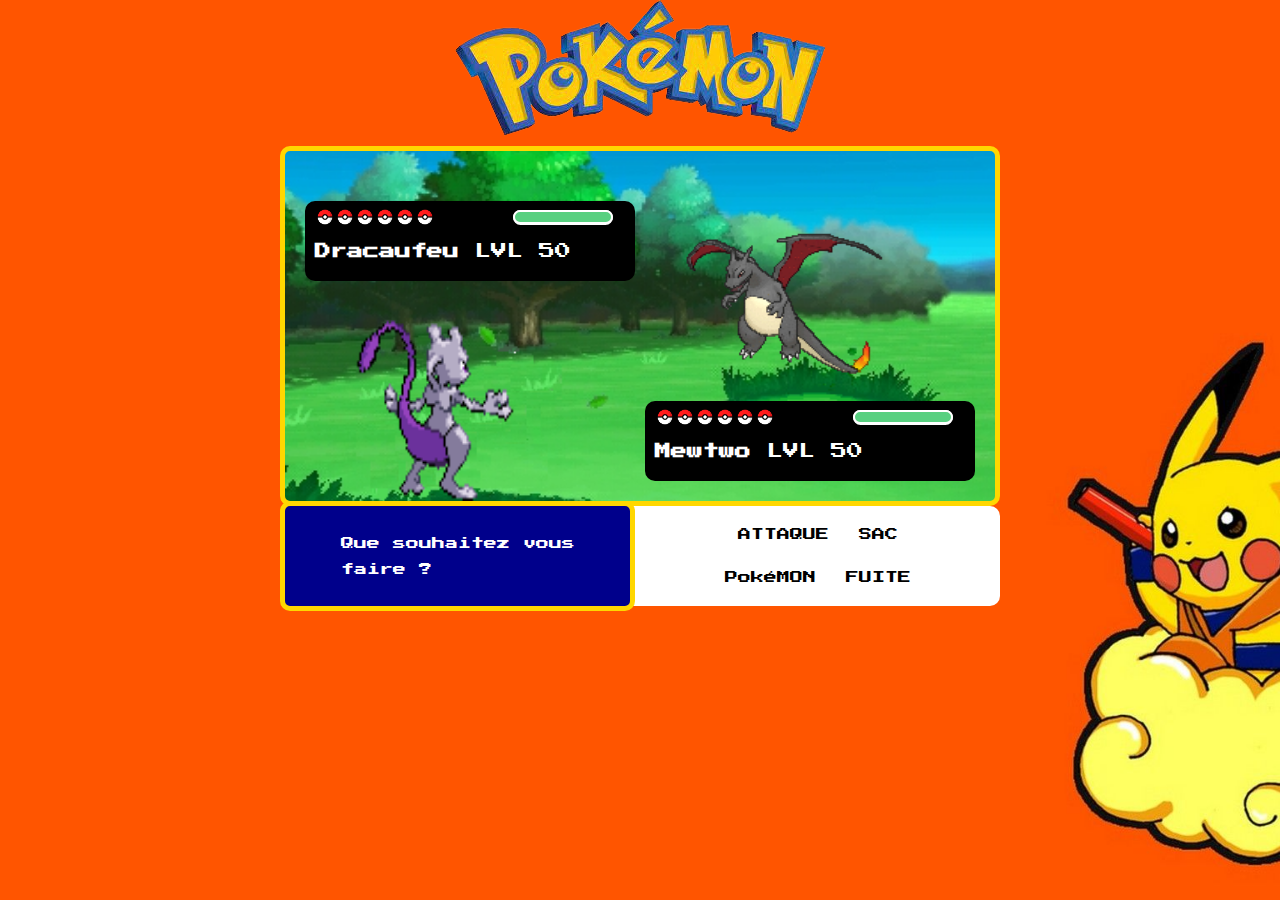
<file: public/pages/combat.html>
<!DOCTYPE html>
<html lang="en">

<head>
    <meta charset="UTF-8">
    <meta http-equiv="X-UA-Compatible" content="IE=edge">
    <meta name="viewport" content="width=device-width, initial-scale=1.0">
    <title>Pokemon</title>
    <link rel="stylesheet" href="../css/style.css">
    <link rel="icon" type="image/x-icon" href="../img/pokeball.png">
</head>

<body>
    <main>
        <div class="containerTitre">
            <div class="contImg">
                <img src="../img/pokemon image - Modifié.png" alt="">
            </div>
        </div>
        <div class="containerGame">
            <div class="containerBackground">
                <!-- ___________________GAUCHE_______________________ -->
                <div class="gauche">
                    <div class="haut-gauche">
                        <div class="barreVieDracaufeu">
                            <div class="containerHautPokeballs d-flex">
                                <div class="pokeball">
                                    <div class="pok6"><img src="../img/pokeball.png" class="pokeballImage" alt="">
                                    </div>
                                    <div class="pok6"><img src="../img/pokeball.png" class="pokeballImage" alt="">
                                    </div>
                                    <div class="pok6"><img src="../img/pokeball.png" class="pokeballImage" alt="">
                                    </div>
                                    <div class="pok6"><img src="../img/pokeball.png" class="pokeballImage" alt="">
                                    </div>
                                    <div class="pok6"><img src="../img/pokeball.png" class="pokeballImage" alt="">
                                    </div>
                                    <div class="pok6"><img src="../img/pokeball.png" class="pokeballImage" alt="">
                                    </div>
                                </div>
                                <div class="viePkmn">
                                    <div class="fondVie">
                                        <div class="barreVie" style="width: 100%;"></div>
                                    </div>
                                </div>
                            </div>
                            <div class="nomPkmn">
                                <p><b>Dracaufeu</b> LVL 50</p>
                            </div>
                        </div>
                    </div>
                    <div class="bas-gauche">
                        <img src="../img/mewtwo.gif" class="mewtwo" alt="">
                    </div>
                </div>

                <!-- ___________________DROITE________________________ -->
                <div class="droite">
                    <div class="haut-droite">
                        <img src="../img/charizard.gif" class="dracaufeu" alt="">
                    </div>
                    <div class="bas-droite">
                        <div class="barreVieMewtwo ">
                            <div class="containerHautPokeballs d-flex">
                                <div class="pokeball">
                                    <div class="pok6"><img src="../img/pokeball.png" class="pokeballImage" alt="">
                                    </div>
                                    <div class="pok6"><img src="../img/pokeball.png" class="pokeballImage" alt="">
                                    </div>
                                    <div class="pok6"><img src="../img/pokeball.png" class="pokeballImage" alt="">
                                    </div>
                                    <div class="pok6"><img src="../img/pokeball.png" class="pokeballImage" alt="">
                                    </div>
                                    <div class="pok6"><img src="../img/pokeball.png" class="pokeballImage" alt="">
                                    </div>
                                    <div class="pok6"><img src="../img/pokeball.png" class="pokeballImage" alt="">
                                    </div>
                                </div>
                                <div class="viePkmn">
                                    <div class="fondVie">
                                        <div class="barreVie" style="width: 100%;"></div>
                                    </div>

                                </div>
                            </div>
                            <div class="nomPkmn">
                                <p><b>Mewtwo</b> LVL 50</p>
                            </div>
                        </div>
                    </div>
                </div>
            </div>
            <!-- ________________________ATTAQUE DU POKEMON AFFICHER AVEC JS_________________________ -->
            <!-- <div class="divAtk d-flex">
            <div class="atkGauche">
                <p class="margin0">Que doit faire <br> <br> MEWTWO ?  </p>
                
            </div>
            <div class="atkDroite">
                <div class="atkHautDroit d-flex">
                    <div class="attaque padAtk">
                        <p class="margin0 hoverChoix">ATTAQUE</p>
                    </div>
                    <div class="sac padAtk">
                        <p class="margin0 hoverChoix">SAC</p>
                    </div>
                </div>
                <div class="atkBasDroite d-flex">
                    <div class="pokemon padAtk">
                        <p class="margin0 hoverChoix">PoKéMON</p>
                    </div>
                    <div class="fuite padAtk">
                        <p class="margin0 hoverChoix">FUITE</p>
                    </div>
                </div>
            </div>
        </div> -->

            <!--______________PARTIE COMBAT AFFICHER AVEC JS________________  -->

            <!-- <div class="containerCombat d-flex">
            <div class="gaucheCombat ">
                <p>Charizard fainted ! </p>
                <button>Continue</button>
            </div>
            <div class="droiteCombat d-flex">
                <div class="hautDroitCbt d-flex">
                    <div class="atk">
                        Coupe Psycho
                    </div>
                    <div class="atk">
                        Choc Mental
                    </div>
                </div>
                <div class="basDroitCbt d-flex">
                    <div class="atk">
                        Tonnerre
                    </div>
                    <div class="atk">
                        Psyko
                    </div>
                </div>
            </div>
        </div>-->
        </div>


        <audio class="musiqCbt" loop
            src="../audio/Pokemon Bleu & Rouge & Jaune Musique - Combat Vs Pokémon Sauvage.mp3" autoplay></audio>
        <br><br><br><br><br><br><br><br><br><br>
    </main>
    <div class="sacAdos">
        <div class="colGaucheSac">
            <img src="../img/sac-objets-3g-g.png" alt="">
            <div class="hautSac">
                <img src="../img/potion_pkmn.png" alt="">
            </div>
            <div class="basSac">
                <p>Restaure les PV d'un Pokemon de 20 points</p>
            </div>
        </div>
        <div class="colDroiteSac">
            <div class="listeSac">
                <ul>
                    <li>Potion</li>
                    <li>Pokeball</li>
                    <li>Rappel</li>
                    <li>SuperBall</li>
                    <li>HyperBall</li>
                    <li>Huile</li>
                    <li>Baie</li>
                </ul>
            </div>
        </div>
    </div>
    <script src="../js/main.js"></script>
</body>

</html>
</file>
<file: public/css/style.css>
@import url('https://fonts.googleapis.com/css2?family=Press+Start+2P&display=swap');

html {
    width: 100%;
    height: 100%;
    background-color: #FF5500;
    background-image: url("../img/bgPikachu.jpg");
    background-size: cover;
    background-repeat: no-repeat;

}

body {
    margin: 0;
    width: 100%;
    height: 100%;
}

main {
    display: flex;
    justify-content: center;
    flex-direction: column;
    align-items: center;
    font-family: 'Press Start 2P', cursive;
}

.containerGame {
    display: flex;
    flex-direction: column;
    align-items: center;
}

.containerBackground {
    background-image: url("../img/arene.png");
    background-repeat: no-repeat;
    background-size: cover;
    display: flex;
    justify-content: space-between;
    border: 5px gold solid;
    border-radius: 10px;
    width: 100%;
    margin-top: 10px;

}

.mewtwo {
    height: 200px;
    width: 200px;
}

.dracaufeu {
    height: 200px;
    width: 200px;
}

.barreVieDracaufeu,
.barreVieMewtwo {
    width: 25vw;
    height: 80px;
    background-color: black;
    border-radius: 10px;
    padding-left: 10px;
    display: flex;
    justify-content: center;
    flex-direction: column;
}

.barreVieMewtwo {
    margin-right: 50px;
}

.haut-droite {
    padding-left: 40px;
}

.bas-gauche {
    padding-left: 30px;
}

.barreVieDracaufeu {
    margin-left: 20px;
    margin-bottom: 20px;
}

.barreVieMewtwo {
    margin-right: 20px;
    margin-top: 20px;
}

.droite {
    padding-top: 30px;

}

.gauche {
    padding-top: 50px;
}

.nomPkmn {
    color: white;
}

.pokeball {
    display: flex;
}

.pokeballImage {
    width: 20px;
    height: 20px;

}

.viePkmn {
    color: white;
}

.containerHautPokeballs {
    display: flex;
    align-items: center;
    justify-content: space-between;
    padding-right: 20px;
}

.d-flex {
    display: flex;
}

.fondVie {
    width: 100px;
    height: 15px;
    background-color: white;
    border-radius: 10px;
    border: black solid 2px;
    display: flex;
    align-items: center;
}

.barreVie {
    background-color: #58D080;
    border: white 2px solid;
    height: 10px;
    border-radius: 10px;
    transition: 1.8s;
}

/* ________ATK____________ */
.divAtk {
    width: 100%;
    gap: 10px;
    font-size: small;
    background-color: white;
    border-radius: 10px;
    height: 100px;
    align-items: center;
    padding-right: 10px;
}

.margin0 {
    margin: 0;
}

.atkGauche {
    width: 50%;
    height: 100%;
    background-color: darkblue;
    border: solid gold 5px;
    color: white;
    display: flex;
    flex-direction: column;
    gap: 10px;
    border-radius: 10px;
    align-items: center;
    justify-content: center;
}

.padAtk {
    padding: 10px;
}

.atkDroite {
    width: 50%;
    display: flex;
    flex-direction: column;
    gap: 10px;
    align-items: center;
}

.atkHautDroit,
.atkBasDroite {
    gap: 10px;
}

.hoverChoix:hover {
    text-decoration: underline 3px;
    cursor: pointer;
}

.containerCombat {
    width: 100%;
    height: 150px;
    font-size: smaller;
    background-color: white;
    border-radius: 10px;
    align-items: center;
    justify-content: center;
    display: none;
}

.atk {
    background-color: rgba(128, 128, 128, 0.685);
    color: white;
    border-radius: 5px;
    display: flex;
    align-items: center;
    justify-content: center;
    font-size: x-small;
    width: 100%;
    height: 100%;
    cursor: pointer;
}

.atk:hover {
    color: gold;
}

.gaucheCombat {
    width: 50%;
    margin: 8px;
}

.droiteCombat {
    width: 50%;
    height: 90%;
    gap: 5px;
    justify-content: center;
    flex-direction: column;
    margin: 5px;

}

.hautDroitCbt,
.basDroitCbt {
    align-items: center;
    justify-content: center;
    width: 100%;
    height: 50%;
    gap: 10px;
}

.btnContinue {
    background-color: #FF5500;
    border-radius: 10px;
    padding: 15px;
    border: none;
    color: white;
    cursor: pointer;
}

/* _____________________________________________________________________________________ */


/* _____________________PAGE ACCUEIL_________________________ */
.contAccueil {
    display: flex;
    justify-content: center;
    flex-direction: column;
    align-items: center;
    font-family: 'Press Start 2P', cursive;
}

.letsGo {
    height: 75px;
    width: 75px;
    background: tranparent ;
    display: flex;
    justify-content: center;
    align-items: center;
    transition: .3s;
}
.letsGo:hover{
    border: 2px solid black;
    border-radius: 50%;
    background: linear-gradient(red, red) 0% 0% / 100% 50% no-repeat, white;
}

.letsGo a {
    font-family: 'Courier New', Courier, monospace;
    text-align: center;
    text-decoration: none;
    color: white;
}
.titreAccueil{
    display: flex;
    align-items: center;
    justify-content: center;
}
.hoverPoke{
    opacity: 0;
    transition: .3s;
}
.letsGo:hover .hoverPoke{
    opacity: 1;
    color: black;
}
.letsGo:hover .linkVersJeux{
    color: black;
    font-weight: bolder;
}

/* _________________SAC A DOS__________________ */
.sacAdos {
    background-image: url("../img/fondVert.jpg");
    display: none;
    /* dis flex a l'affichage */
    width: 100%;
}

.colGaucheSac {
    display: flex;
    flex-direction: column;
    align-items: center;
    justify-content: center;
    width: 50%;
}

.colGaucheSac img {
    height: 100px;
    width: 100px;

}

.hautSac img {
    width: 50px;
    height: 50px;
    border: black solid 1px;
}

.basSac {
    border-radius: 10px;
    border: black solid 1px;
    background-color: white;
}

.colDroiteSac {
    border: solid 2px rgba(0, 0, 255, 0.582);
    width: 50%;
    background-color: #F8E088;
    margin: 2px;
}

.listeSac {
    background-color: #F8F8C8;
    display: flex;
    align-items: center;
    justify-content: center;
    flex-direction: column;
}

.listeSac ul {
    list-style-type: square;
    display: flex;
    flex-direction: column;
    justify-content: center;
}

.btnSac {
    background-color: #FF5500;
    border-radius: 10px;
    padding: 15px;
    border: none;
    color: white;
    cursor: pointer;
}


/* TABLETTES */
@media (min-width: 701px) and (max-width: 1000px) {
    .containerHautPokeballs {
        flex-direction: column;
        justify-content: none;
        align-items: baseline;
    }

    .nomPkmn p {
        font-size: 10px;
    }

    .atk {
        text-align: center;
    }
}

/* TELEPHONE  */
@media (max-width: 700px) {
    @media (max-width: 700px) {
        html {
            background-position: center;
        }

        .contImg img {
            width: 50vw;
            height: 20vh;
        }

        .containerGame {
            /* width: 100%;
            height: 100dvh; */
            width: 80vw;
            height: 300px;
        }

        .mewtwo {
            width: 100px;
            height: 100px;
        }

        .dracaufeu {
            width: 100px;
            height: 100px;
        }

        .barreVieDracaufeu,
        .barreVieMewtwo {
            height: 50px;
            width: 120px;
        }

        .nomPkmn p {
            font-size: 7px;
        }

        .containerHautPokeballs {
            flex-direction: column;
            justify-content: none;
            align-items: baseline;
        }

        .pokeballImage {
            width: 10px;
            height: 10px;
        }
        .viePkmn{
            height: 5px;

        }

        .fondVie {
            width: 70px;
            height: 100%;
        }

        .barreVie {
            height: 100%;
        }

        .atkGauche,
        .atkDroite {
            font-size: 10px;
        }

        .containerCombat,
        .atk {
            font-size: 10px;
        }

        .atk {
            text-align: center;
            font-size: 7px;
        }
        .basSac{
            font-size: 10px;
        }
        .listeSac{
            font-size: 12px;
            height: 100%;
        }
        /* ______________ACCUEIL_____________ */
        .letsGo{
            width:80px ;
            height: 80px;
        }
    }
}
</file>
